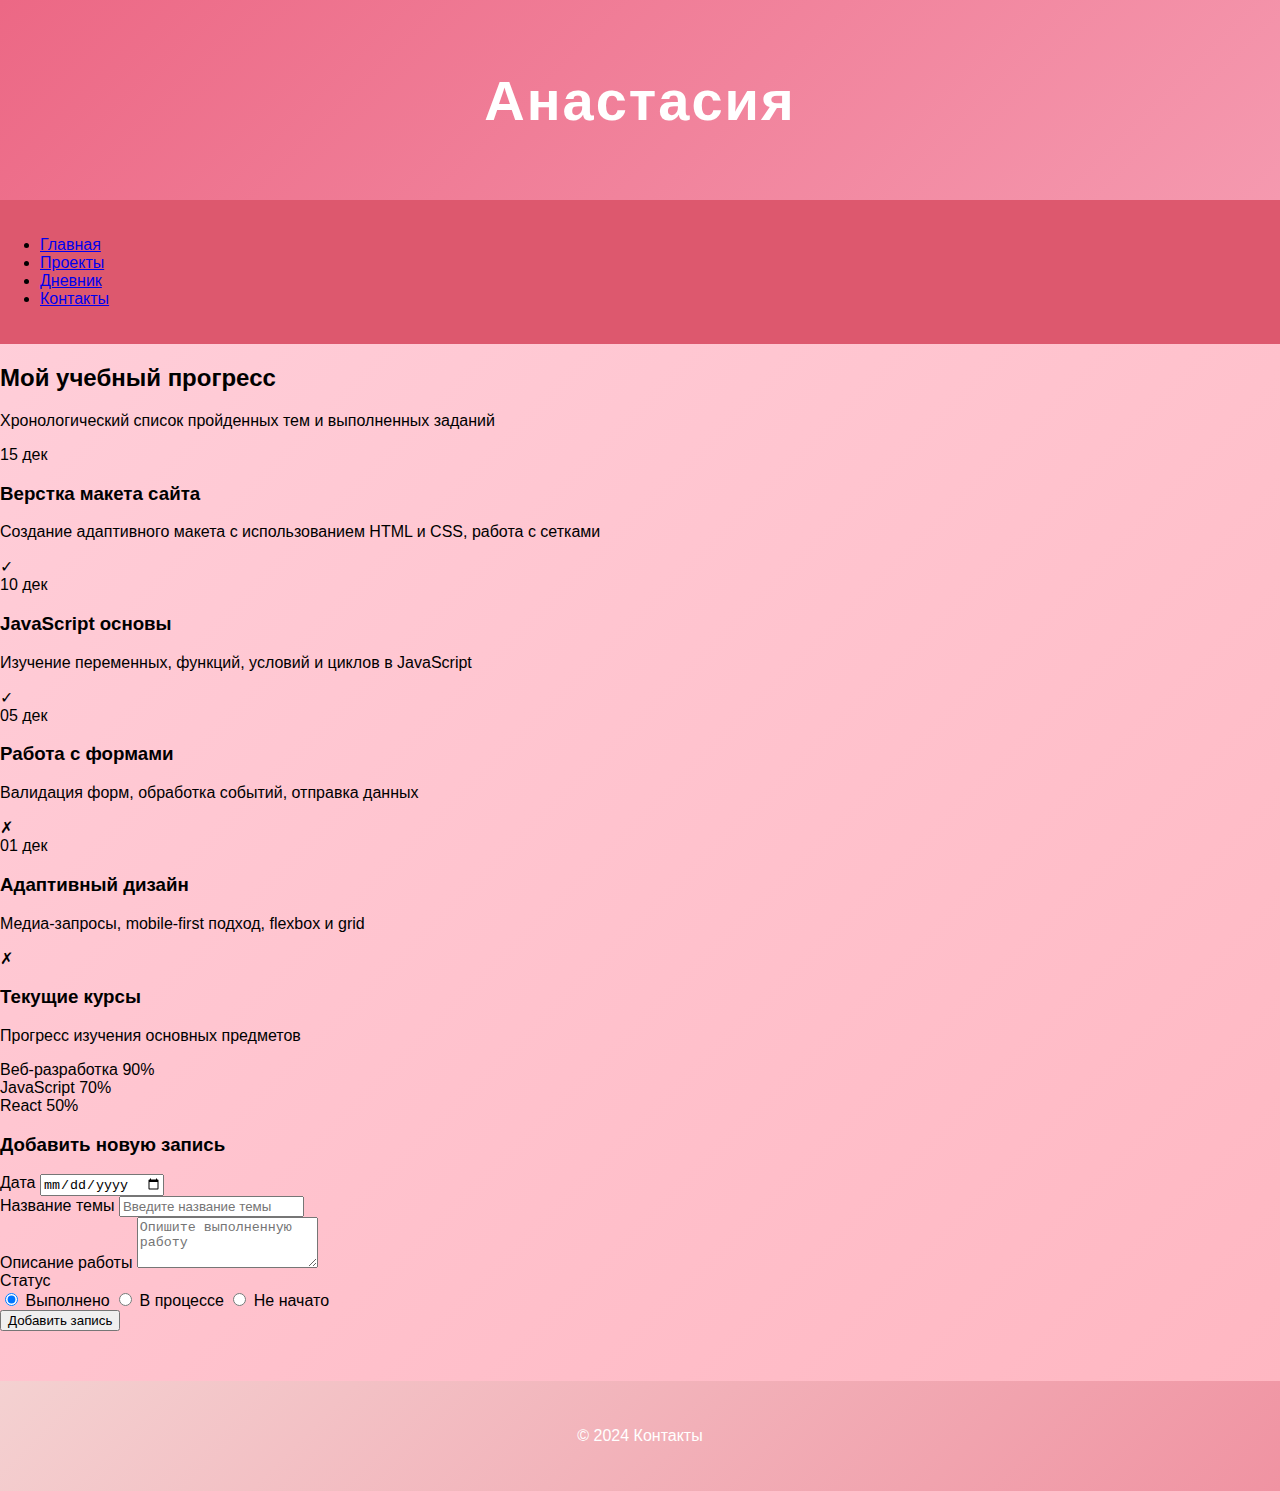
<file: pages/diary.html>
<!DOCTYPE html>
<html lang="ru">
<head>
    <meta charset="UTF-8">
    <meta name="viewport" content="width=device-width, initial-scale=1.0">
    <title>Учебный дневник</title>
    <link rel="stylesheet" href="../style/styles.css">
</head>
<body>
    <div class="page">
        <!-- Шапка -->
        <header class="header">
            <h1 class="header__title">Анастасия</h1>
        </header>

        <!-- Навигация -->
        <nav class="nav">
            <ul class="nav__list">
                <li class="nav__item"><a href="../index.html" class="nav__link">Главная</a></li>
                <li class="nav__item"><a href="projects.html" class="nav__link">Проекты</a></li>
                <li class="nav__item nav__item--active"><a href="diary.html" class="nav__link">Дневник</a></li>
                <li class="nav__item"><a href="contacts.html" class="nav__link">Контакты</a></li>
            </ul>
        </nav>

        <!-- Основной контент -->
        <main class="main">
            <div class="diary-section">
                <!-- Заголовок -->
                <h2 class="diary-section__title">Мой учебный прогресс</h2>
                <p class="diary-section__subtitle">Хронологический список пройденных тем и выполненных заданий</p>

                <!-- Список записей -->
                <div class="diary-entries">
                    <!-- Запись 1 -->
                    <div class="diary-entry diary-entry--completed">
                        <div class="diary-entry__date">15 дек</div>
                        <div class="diary-entry__content">
                            <h3 class="diary-entry__title">Верстка макета сайта</h3>
                            <p class="diary-entry__description">Создание адаптивного макета с использованием HTML и CSS, работа с сетками</p>
                        </div>
                        <div class="diary-entry__status">
                            <span class="status-icon">✓</span>
                        </div>
                    </div>

                    <!-- Запись 2 -->
                    <div class="diary-entry diary-entry--completed">
                        <div class="diary-entry__date">10 дек</div>
                        <div class="diary-entry__content">
                            <h3 class="diary-entry__title">JavaScript основы</h3>
                            <p class="diary-entry__description">Изучение переменных, функций, условий и циклов в JavaScript</p>
                        </div>
                        <div class="diary-entry__status">
                            <span class="status-icon">✓</span>
                        </div>
                    </div>

                    <!-- Запись 3 -->
                    <div class="diary-entry diary-entry--in-progress">
                        <div class="diary-entry__date">05 дек</div>
                        <div class="diary-entry__content">
                            <h3 class="diary-entry__title">Работа с формами</h3>
                            <p class="diary-entry__description">Валидация форм, обработка событий, отправка данных</p>
                        </div>
                        <div class="diary-entry__status">
                            <span class="status-icon">✗</span>
                        </div>
                    </div>

                    <!-- Запись 4 -->
                    <div class="diary-entry diary-entry--pending">
                        <div class="diary-entry__date">01 дек</div>
                        <div class="diary-entry__content">
                            <h3 class="diary-entry__title">Адаптивный дизайн</h3>
                            <p class="diary-entry__description">Медиа-запросы, mobile-first подход, flexbox и grid</p>
                        </div>
                        <div class="diary-entry__status">
                            <span class="status-icon">✗</span>
                        </div>
                    </div>
                </div>

                <!-- Текущие курсы -->
                <div class="courses-section">
                    <h3 class="courses-section__title">Текущие курсы</h3>
                    <p class="courses-section__subtitle">Прогресс изучения основных предметов</p>

                    <div class="courses-list">
                        <!-- Курс 1 -->
                        <div class="course">
                            <div class="course__header">
                                <span class="course__name">Веб-разработка</span>
                                <span class="course__percent">90%</span>
                            </div>
                            <div class="course__progress">
                                <div class="course__bar" style="width: 90%"></div>
                            </div>
                        </div>

                        <!-- Курс 2 -->
                        <div class="course">
                            <div class="course__header">
                                <span class="course__name">JavaScript</span>
                                <span class="course__percent">70%</span>
                            </div>
                            <div class="course__progress">
                                <div class="course__bar" style="width: 70%"></div>
                            </div>
                        </div>

                        <!-- Курс 3 -->
                        <div class="course">
                            <div class="course__header">
                                <span class="course__name">React</span>
                                <span class="course__percent">50%</span>
                            </div>
                            <div class="course__progress">
                                <div class="course__bar" style="width: 50%"></div>
                            </div>
                        </div>
                    </div>
                </div>

                <!-- Форма добавления записи -->
                <div class="add-entry">
                    <h3 class="add-entry__title">Добавить новую запись</h3>
                    <form class="add-entry__form">
                        <div class="form-group">
                            <label for="date" class="form-label">Дата</label>
                            <input type="date" id="date" class="form-input" required>
                        </div>
                        
                        <div class="form-group">
                            <label for="title" class="form-label">Название темы</label>
                            <input type="text" id="title" class="form-input" placeholder="Введите название темы" required>
                        </div>
                        
                        <div class="form-group">
                            <label for="description" class="form-label">Описание работы</label>
                            <textarea id="description" class="form-textarea" rows="3" placeholder="Опишите выполненную работу" required></textarea>
                        </div>
                        
                        <div class="form-group">
                            <label class="form-label">Статус</label>
                            <div class="form-radio-group">
                                <label class="form-radio">
                                    <input type="radio" name="status" value="completed" checked>
                                    <span class="form-radio__text">Выполнено</span>
                                </label>
                                <label class="form-radio">
                                    <input type="radio" name="status" value="in-progress">
                                    <span class="form-radio__text">В процессе</span>
                                </label>
                                <label class="form-radio">
                                    <input type="radio" name="status" value="pending">
                                    <span class="form-radio__text">Не начато</span>
                                </label>
                            </div>
                        </div>
                        
                        <button type="submit" class="form-button">Добавить запись</button>
                    </form>
                </div>
            </div>
        </main>

        <!-- Подвал -->
        <footer class="footer">
            <p>© 2024 Контакты</p>
        </footer>
    </div>

    <script>
        // Обработка формы добавления записи
        document.addEventListener('DOMContentLoaded', function() {
            const form = document.querySelector('.add-entry__form');
            
            form.addEventListener('submit', function(event) {
                event.preventDefault();
                
                // Получаем данные из формы
                const date = document.getElementById('date').value;
                const title = document.getElementById('title').value;
                const description = document.getElementById('description').value;
                const status = document.querySelector('input[name="status"]:checked').value;
                
                // Создаем новую запись
                const newEntry = document.createElement('div');
                let statusClass = '';
                let statusIcon = '';
                
                // Определяем класс и иконку статуса
                switch(status) {
                    case 'completed':
                        statusClass = 'diary-entry--completed';
                        statusIcon = '✓';
                        break;
                    case 'in-progress':
                        statusClass = 'diary-entry--in-progress';
                        statusIcon = '↻';
                        break;
                    case 'pending':
                        statusClass = 'diary-entry--pending';
                        statusIcon = '✗';
                        break;
                }
                
                // Форматируем дату (преобразуем из YYYY-MM-DD в "дд мес")
                const dateObj = new Date(date);
                const formattedDate = dateObj.toLocaleDateString('ru-RU', {
                    day: 'numeric',
                    month: 'short'
                });
                
                // Создаем HTML новой записи
                newEntry.className = `diary-entry ${statusClass}`;
                newEntry.innerHTML = `
                    <div class="diary-entry__date">${formattedDate}</div>
                    <div class="diary-entry__content">
                        <h3 class="diary-entry__title">${title}</h3>
                        <p class="diary-entry__description">${description}</p>
                    </div>
                    <div class="diary-entry__status">
                        <span class="status-icon">${statusIcon}</span>
                    </div>
                `;
                
                // Добавляем новую запись в начало списка
                const entriesContainer = document.querySelector('.diary-entries');
                entriesContainer.prepend(newEntry);
                
                // Сбрасываем форму
                form.reset();
                
                // Показываем сообщение об успехе
                alert('Запись успешно добавлена!');
            });
        });
    </script>
</body>
</html>
</file>
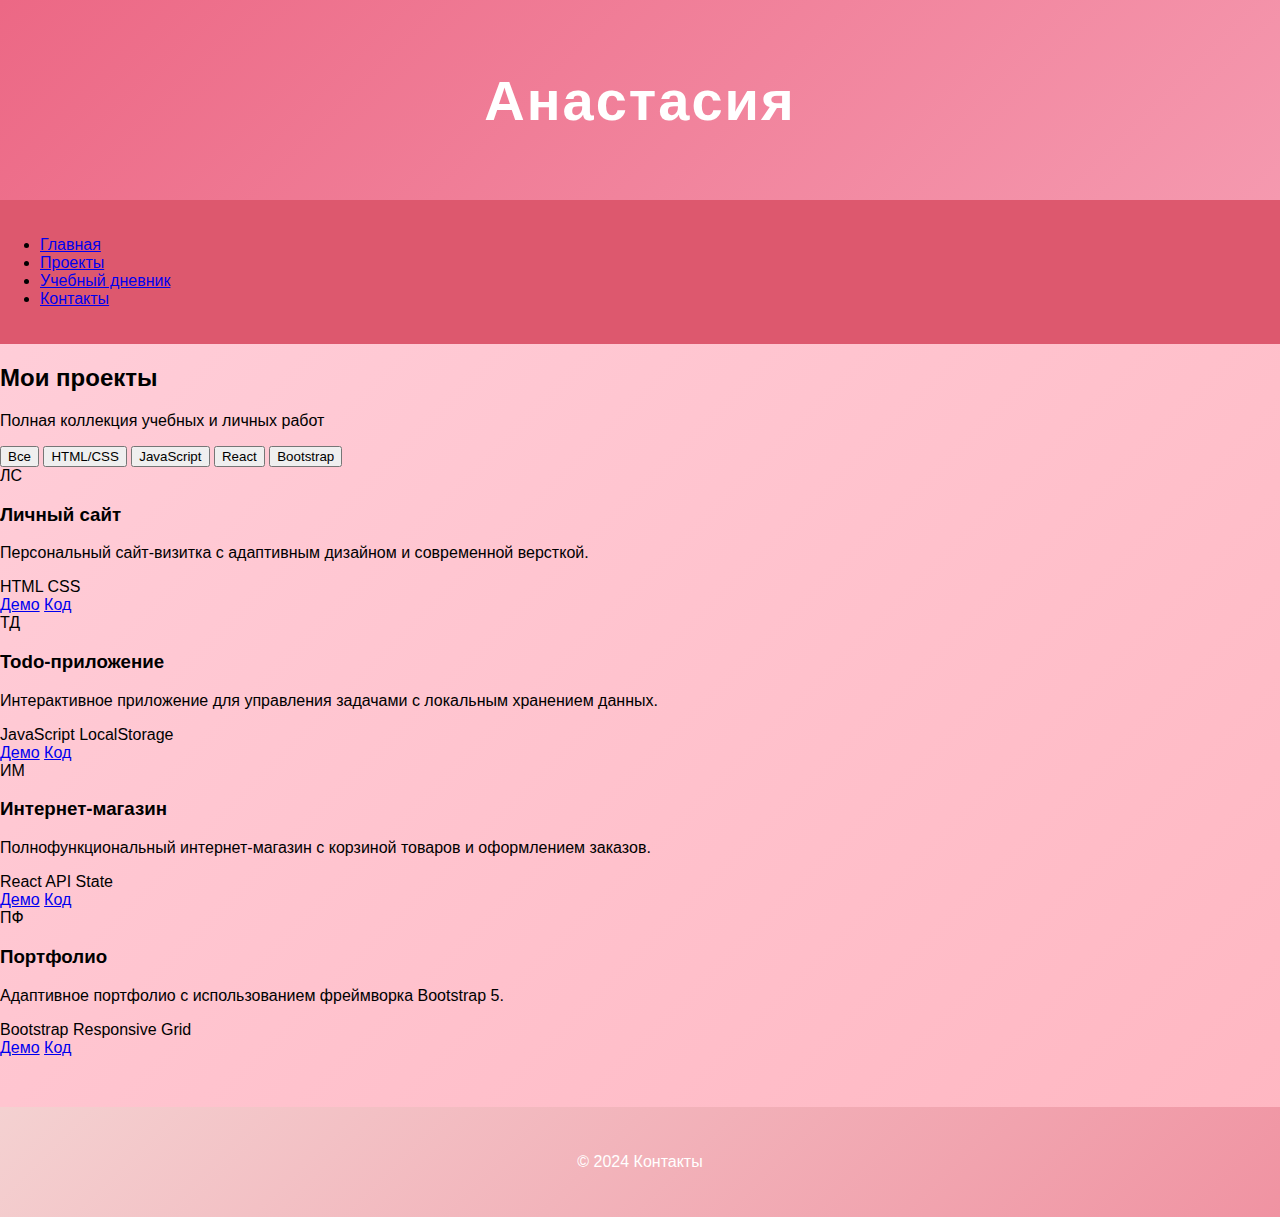
<file: pages/projects.html>
<!DOCTYPE html>
<html lang="ru">
<head>
    <meta charset="UTF-8">
    <meta name="viewport" content="width=device-width, initial-scale=1.0">
    <title>Мои проекты</title>
    <link rel="stylesheet" href="../style/styles.css">
</head>
<body>
    <div class="page">
        <!-- Шапка -->
        <header class="header">
            <h1 class="header__title">Анастасия</h1>
        </header>
        <!-- Навигация -->
        <nav class="nav">
            <ul class="nav__list">
                <li class="nav__item">
                    <a href="../index.html" class="nav__link">Главная</a>
                </li>
                <li class="nav__item nav__item--active">
                    <a href="projects.html" class="nav__link">Проекты</a>
                </li>
                <li class="nav__item">
                    <a href="diary.html" class="nav__link">Учебный дневник</a>
                </li>
                <li class="nav__item">
                    <a href="contacts.html" class="nav__link">Контакты</a>
                </li>
            </ul>
        </nav>

        <!-- Основной контент -->
        <main class="main">
            <!-- Заголовок -->
            <div class="projects-section">
                <h2 class="projects-section__title">Мои проекты</h2>
                <p class="projects-section__subtitle">Полная коллекция учебных и личных работ</p>
                
                <!-- Фильтры -->
                <div class="filters">
                    <button class="filter active" data-filter="all">Все</button>
                    <button class="filter" data-filter="html">HTML/CSS</button>
                    <button class="filter" data-filter="js">JavaScript</button>
                    <button class="filter" data-filter="react">React</button>
                    <button class="filter" data-filter="bootstrap">Bootstrap</button>
                </div>
                
                <!-- Сетка проектов -->
                <div class="projects-grid">
                    <!-- Проект 1 -->
                    <div class="project" data-category="html">
                        <div class="project__header">
                            <div class="project__icon">ЛС</div>
                            <h3 class="project__title">Личный сайт</h3>
                        </div>
                        <p class="project__description">Персональный сайт-визитка с адаптивным дизайном и современной версткой.</p>
                        <div class="project__tags">
                            <span class="tag">HTML</span>
                            <span class="tag">CSS</span>
                        </div>
                        <div class="project__links">
                            <a href="#" class="link link--demo">Демо</a>
                            <a href="#" class="link link--code">Код</a>
                        </div>
                    </div>
                    
                    <!-- Проект 2 -->
                    <div class="project" data-category="js">
                        <div class="project__header">
                            <div class="project__icon">ТД</div>
                            <h3 class="project__title">Todo-приложение</h3>
                        </div>
                        <p class="project__description">Интерактивное приложение для управления задачами с локальным хранением данных.</p>
                        <div class="project__tags">
                            <span class="tag">JavaScript</span>
                            <span class="tag">LocalStorage</span>
                        </div>
                        <div class="project__links">
                            <a href="#" class="link link--demo">Демо</a>
                            <a href="#" class="link link--code">Код</a>
                        </div>
                    </div>
                    
                    <!-- Проект 3 -->
                    <div class="project" data-category="react">
                        <div class="project__header">
                            <div class="project__icon">ИМ</div>
                            <h3 class="project__title">Интернет-магазин</h3>
                        </div>
                        <p class="project__description">Полнофункциональный интернет-магазин с корзиной товаров и оформлением заказов.</p>
                        <div class="project__tags">
                            <span class="tag">React</span>
                            <span class="tag">API</span>
                            <span class="tag">State</span>
                        </div>
                        <div class="project__links">
                            <a href="#" class="link link--demo">Демо</a>
                            <a href="#" class="link link--code">Код</a>
                        </div>
                    </div>
                    
                    <!-- Проект 4 -->
                    <div class="project" data-category="bootstrap">
                        <div class="project__header">
                            <div class="project__icon">ПФ</div>
                            <h3 class="project__title">Портфолио</h3>
                        </div>
                        <p class="project__description">Адаптивное портфолио с использованием фреймворка Bootstrap 5.</p>
                        <div class="project__tags">
                            <span class="tag">Bootstrap</span>
                            <span class="tag">Responsive</span>
                            <span class="tag">Grid</span>
                        </div>
                        <div class="project__links">
                            <a href="#" class="link link--demo">Демо</a>
                            <a href="#" class="link link--code">Код</a>
                        </div>
                    </div>
                </div>
            </div>
        </main>

        <!-- Подвал -->
        <footer class="footer">
            <p>© 2024 Контакты</p>
        </footer>
    </div>

    <script src="../scripts/project.js"></script>

</body>
</html>
</file>
<file: style/styles.css>
/* ===== БАЗОВЫЕ СТИЛИ ===== */
body {
    font-family: 'Segoe UI', Tahoma, Geneva, Verdana, sans-serif; /* Современный шрифт для лучшей читаемости */
    margin: 0; /* Убираем стандартные отступы браузера */
    padding: 0; /* Убираем стандартные внутренние отступы */
    background: linear-gradient(135deg, #ffd1dc 0%, #ffb6c1 100%); /* Красивый градиентный фон всей страницы */
    min-height: 100vh; /* Минимальная высота равна высоте окна браузера */
}

/* ===== КОНТЕЙНЕР СТРАНИЦЫ ===== */
.page-container {
    max-width: 1200px; /* Максимальная ширина контента */
    margin: 0 auto; /* Центрирование контейнера по горизонтали */
    background: white; /* Белый фон для основного содержимого */
    min-height: 100vh; /* Минимальная высота равна высоте окна браузера */
    box-shadow: 0 0 30px rgba(0,0,0,0.1); /* Легкая тень вокруг всего контента */
}

/* ===== ШАПКА ===== */
.header {
    background: linear-gradient(135deg, #ec6885 0%, #f599af 100%); /* Темный градиентный фон */
    color: white; /* Белый цвет текста */
    text-align: center; /* Выравнивание текста по центру */
    padding: 30px; /* Внутренние отступы со всех сторон */
    font-size: 28px; /* Размер шрифта */
    font-weight: 300; /* Легкое начертание шрифта */
    letter-spacing: 2px; /* Расстояние между буквами */
}

/* ===== НАВИГАЦИЯ ===== */
.nav {
    background: #dd586e; /* Темно-синий фон навигации */
    padding: 20px 0; /* Вертикальные отступы */
}

.nav-list {
    list-style: none; /* Убираем маркеры списка */
    margin: 0; /* Убираем внешние отступы */
    padding: 0; /* Убираем внутренние отступы */
    display: flex; /* Горизонтальное расположение элементов */
    justify-content: center; /* Выравнивание по центру */
    gap: 25px; /* Расстояние между элементами навигации */
}

.nav-item {
    margin: 0; /* Убираем отступы у пунктов меню */
}

.nav-link {
    color: white; /* Белый цвет текста ссылок */
    text-decoration: none; /* Убираем подчеркивание ссылок */
    padding: 12px 25px; /* Отступы внутри ссылок */
    border-radius: 25px; /* Скругленные углы (капсульная форма) */
    transition: all 0.3s ease; /* Плавные анимации при изменении */
    font-weight: 500; /* Средняя жирность шрифта */
}

.nav-link:hover {
    background: rgba(255,255,255,0.1); /* Полупрозрачный белый фон при наведении */
    transform: translateY(-2px); /* Легкое поднятие элемента при наведении */
}

/* ===== ОСНОВНОЙ КОНТЕНТ ===== */
.content {
    padding: 40px; /* Внутренние отступы контента */
    max-width: 900px; /* Максимальная ширина контента */
    margin: 0 auto; /* Центрирование контента */
}

/* ===== ГЛАВНАЯ СТРАНИЦА ===== */
.profile-header {
    text-align: center; /* Выравнивание по центру */
    margin-bottom: 40px; /* Отступ снизу */
}

.profile-title {
    font-size: 32px; /* Размер шрифта заголовка */
    color: #000000; /* Темно-синий цвет текста */
    margin-bottom: 10px; /* Отступ снизу */
    font-weight: 300; /* Легкое начертание шрифта */
}

.profile-photo {
    width: 220px; /* Фиксированная ширина фото */
    height: 280px; /* Фиксированная высота фото */
    border-radius: 15px; /* Скругленные углы фото */
    object-fit: cover; /* Обрезка фото для сохранения пропорций */
    margin: 20px auto; /* Центрирование и отступы */
    border: 4px solid #75383d; /* Синяя рамка вокруг фото */
    box-shadow: 0 8px 25px rgba(172, 141, 95, 0.3); /* Тень с синим оттенком */
}

.profile-name {
    font-size: 24px; /* Размер шрифта имени */
    color: #000000; /* Темно-синий цвет текста */
    margin: 10px 0; /* Вертикальные отступы */
    font-weight: 500; /* Средняя жирность шрифта */
}

.profile-group {
    font-size: 18px; /* Размер шрифта группы */
    color: #7f8c8d; /* Серый цвет текста */
    margin: 5px 0; /* Вертикальные отступы */
}

.about-me {
    background: linear-gradient(135deg, #feb4ba 0%, #f9858f 100%); /* Светлый градиентный фон */
    padding: 25px; /* Внутренние отступы */
    border-radius: 15px; /* Скругленные углы */
    margin: 30px 0; /* Вертикальные отступы */
    border-left: 5px solid #7f4343; /* Синяя полоса слева */
    font-size: 16px; /* Размер шрифта текста */
    line-height: 1.8; /* Межстрочный интервал */
}

/* ===== НАВЫКИ ===== */
.skills-container {
    display: flex; /* Горизонтальное расположение навыков */
    justify-content: center; /* Выравнивание по центру */
    flex-wrap: wrap; /* Перенос на новую строку при необходимости */
    gap: 15px; /* Расстояние между навыками */
    margin: 30px 0; /* Вертикальные отступы */
}

.skill-tag {
    background: linear-gradient(135deg, #feb4ba 0%, #f9858f 100%); /* Голубой градиентный фон */
    color: white; /* Белый цвет текста */
    padding: 12px 25px; /* Внутренние отступы */
    border-radius: 25px; /* Круглые углы (капсульная форма) */
    font-weight: 600; /* Жирный шрифт */
    font-size: 14px; /* Размер шрифта */
    box-shadow: 0 4px 15px rgba(79, 140, 254, 0.3); /* Тень с голубым оттенком */
    transition: all 0.3s ease; /* Плавные анимации при изменении */
}

.skill-tag:hover {
    transform: translateY(-3px); /* Поднятие элемента при наведении */
    box-shadow: 0 6px 20px rgba(79, 172, 254, 0.4); /* Увеличение тени при наведении */
}


.experience-section {
    margin-top: 50px; /* Отступ сверху */
}

.section-title {
    font-size: 28px; /* Размер шрифта заголовка секции */
    color: #2c3e50; /* Темно-синий цвет текста */
    text-align: center; /* Выравнивание по центру */
    margin-bottom: 30px; /* Отступ снизу */
    font-weight: 300; /* Легкое начертание шрифта */
}

.experience-card {
    background: white; /* Белый фон карточки */
    padding: 25px; /* Внутренние отступы */
    margin: 20px 0; /* Вертикальные отступы */
    border-radius: 12px; /* Скругленные углы */
    box-shadow: 0 5px 20px rgba(0,0,0,0.08); /* Легкая тень */
    border-left: 4px solid #7f4346; /* Синяя полоса слева */
    transition: transform 0.3s ease; /* Плавная анимация трансформации */
}

.experience-card:hover {
    transform: translateX(5px); /* Сдвиг вправо при наведении */
}

.experience-title {
    font-size: 20px; /* Размер шрифта заголовка опыта */
    color: #2c3e50; /* Темно-синий цвет текста */
    margin: 0 0 10px 0; /* Отступ снизу */
    font-weight: 600; /* Жирный шрифт */
}

.experience-desc {
    color: #7f8c8d; /* Серый цвет текста */
    line-height: 1.6; /* Межстрочный интервал */
    margin: 0; /* Убираем отступы */
}

/* ===== ФУТЕР ===== */
.footer {
    background: linear-gradient(135deg, #f4d1d1 0%, #f093a2 100%); /* Темный градиентный фон */
    color: white; /* Белый цвет текста */
    text-align: center; /* Выравнивание по центру */
    padding: 30px; /* Внутренние отступы */
    margin-top: 50px; /* Отступ сверху */
}

/* ===== СТИЛИ ДЛЯ СТРАНИЦЫ КОНТАКТОВ ===== */
.page-title {
    font-size: 32px;
    color: #2c3e50;
    text-align: center;
    margin-bottom: 40px;
    font-weight: 300;
}

.contacts-container {
    display: flex;
    flex-direction: column;
    gap: 25px;
    max-width: 600px;
    margin: 0 auto;
}

.contact-card {
    background: white;
    padding: 30px;
    border-radius: 15px;
    box-shadow: 0 5px 20px rgba(0,0,0,0.08);
    border-left: 4px solid #7f4343;
    transition: transform 0.3s ease;
}

.contact-card:hover {
    transform: translateX(5px);
}

.contact-title {
    font-size: 20px;
    color: #2c3e50;
    margin: 0 0 15px 0;
    font-weight: 600;
}

.contact-info {
    color: #7f8c8d;
    font-size: 16px;
    line-height: 1.6;
    margin: 0 0 15px 0;
}

.contact-link {
    color: #667eea;
    text-decoration: none;
    font-weight: 500;
    transition: color 0.3s ease;
}

.contact-link:hover {
    color: #764ba2;
    text-decoration: underline;
}

.contact-button {
    background: linear-gradient(135deg, #f19ca6 0%, #eb7777 100%);
    color: white;
    border: none;
    padding: 12px 25px;
    border-radius: 25px;
    font-size: 14px;
    font-weight: 600;
    cursor: pointer;
    transition: all 0.3s ease;
    box-shadow: 0 4px 15px rgba(102, 126, 234, 0.3);
}

.contact-button:hover {
    transform: translateY(-2px);
    box-shadow: 0 6px 20px rgba(102, 126, 234, 0.4);
}

/* ===== СТИЛИ ДЛЯ СТРАНИЦЫ ТОВАРОВ ===== */
.goods-container {
    display: grid;
    grid-template-columns: repeat(auto-fit, minmax(300px, 1fr));
    gap: 30px;
    margin-top: 30px;
}

.product-card {
    background: white;
    border-radius: 15px;
    padding: 25px;
    text-align: center;
    box-shadow: 0 5px 20px rgba(0,0,0,0.08);
    transition: all 0.3s ease;
    border: 1px solid #7f437c;
}

.product-card:hover {
    transform: translateY(-5px);
    box-shadow: 0 8px 25px rgba(0,0,0,0.15);
}

.product-image {
    width: 200px;
    height: 250px;
    object-fit: cover;
    border-radius: 10px;
    margin-bottom: 20px;
    border: 3px solid #7f437c;
}

.product-title {
    font-size: 22px;
    color: #2c3e50;
    margin: 0 0 15px 0;
    font-weight: 600;
}

.product-description {
    color: #7f8c8d;
    font-size: 16px;
    line-height: 1.6;
    margin: 0 0 20px 0;
    min-height: 50px;
}

.product-button {
    display: inline-block;
    background: linear-gradient(135deg, #ea85a8 0%, #efb0b9 100%);
    color: white;
    text-decoration: none;
    padding: 12px 30px;
    border-radius: 25px;
    font-size: 14px;
    font-weight: 600;
    transition: all 0.3s ease;
    box-shadow: 0 4px 15px rgba(102, 126, 234, 0.3);
}

.product-button:hover {
    transform: translateY(-2px);
    box-shadow: 0 6px 20px rgba(102, 126, 234, 0.4);
    color: white;
    text-decoration: none;
}

/* Адаптивность для мобильных устройств */
@media (max-width: 768px) {
    .goods-container {
        grid-template-columns: 1fr;
        gap: 20px;
    }
    
    .product-image {
        width: 180px;
        height: 220px;
    }
}

/* ===== СТИЛИ ДЛЯ СТРАНИЦЫ НОВОСТЕЙ ===== */
.news-container {
    display: flex;
    flex-direction: column;
    gap: 25px;
    max-width: 800px;
    margin: 0 auto;
}

.news-card {
    background: white;
    padding: 30px;
    border-radius: 15px;
    box-shadow: 0 5px 20px rgba(0,0,0,0.08);
    border-left: 4px solid #7f4343;
    transition: all 0.3s ease;
}

.news-card:hover {
    transform: translateX(5px);
    box-shadow: 0 8px 25px rgba(0,0,0,0.12);
}

.news-title {
    font-size: 24px;
    color: #2c3e50;
    margin: 0 0 10px 0;
    font-weight: 600;
}

.news-date {
    color: #667eea;
    font-size: 14px;
    font-weight: 500;
    margin: 0 0 15px 0;
}

.news-text {
    color: #7f8c8d;
    font-size: 16px;
    line-height: 1.6;
    margin: 0;
}

/* Адаптивность для мобильных устройств */
@media (max-width: 768px) {
    .news-card {
        padding: 20px;
    }
    
    .news-title {
        font-size: 20px;
    }
}
</file>
